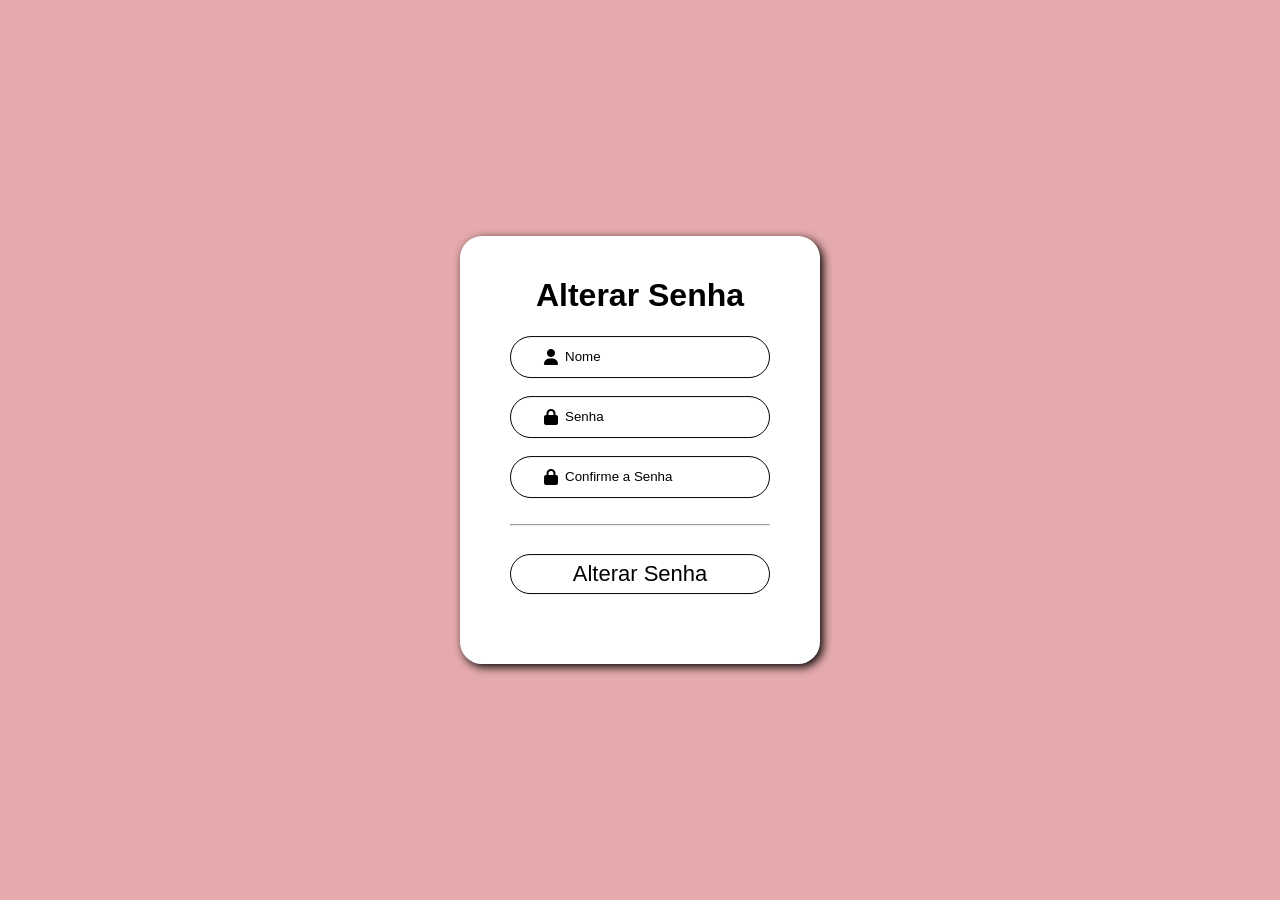
<file: Esqueci.html>
<!DOCTYPE html>
<html lang="en">
<head>
    <meta charset="UTF-8">
    <meta name="viewport" content="width=device-width, initial-scale=1.0">
    <title>Alterar Senha</title>
        <link rel="stylesheet" href="style.css">
        <link rel="shortcut icon" href="uploads/SweeTec (1).png" type="image/x-icon">
    <link rel="stylesheet" href="https://cdnjs.cloudflare.com/ajax/libs/font-awesome/6.0.0-beta3/css/all.min.css">
</head>
<body>
    <div id="formulario">
        <h1>Alterar Senha</h1>

        <span id="caixaInput"><i class="fa-solid fa-user"></i><input class="inputInput" type="text" id="Nome" placeholder="Nome"></span>
        <br>
        <span id="caixaInput"><i class="fa-solid fa-lock"></i><input class="inputInput" type="password" id="Senha" placeholder="Senha"></span>
        <br>
        <span id="caixaInput"><i class="fa-solid fa-lock"></i><input class="inputInput" type="password" id="ConfirmaSenha" placeholder="Confirme a Senha"></span>
        <br><hr>
        <button onclick="enviar()" id="alterar">Alterar Senha</button>
    </div>

    <script src="login.js"></script>
        <div vw id="vlibras" class="enabled">
        <div vw-access-button class="active"></div>
        <div vw-plugin-wrapper>
            <div class="vw-plugin-top-wrapper"></div>
        </div>
    </div>

    
    <script src="https://vlibras.gov.br/app/vlibras-plugin.js"></script>
    <script>
        new window.VLibras.Widget('https://vlibras.gov.br/app');
    </script>

</body>
</html>
</file>
<file: style.css>
body{
    margin: 0;
    padding: 0;
    background-color: #e5aaac;
    font-family: Arial, Helvetica, sans-serif;
    height: 100%;
}

#formulario {
    width: 260px;
    position: absolute;
    top: 50%;
    left: 50%;
    border: none;
    transform: translate(-50%, -50%);
    padding: 20px 50px 70px 50px;
    background-color: white;
    border-radius: 22px;
    box-shadow: 3px 3px 10px black;
}
#caixaInput {
    display: flex;
    justify-content: center;
    align-items: center;
    text-align: center;
    height: 20px;
    border-radius: 22px;
    padding: 10px;
    border: solid 1px black;

}
    input:-webkit-autofill {
        box-shadow: 0 0 0 100px #ffffff inset !important;

    }
.inputInput{
    border: none;
    background-color: transparent;
    outline: none;
    margin-left: 5px;
}
.inputInput:focus {
    border: none;
    background-color: transparent;
    outline: none;
    
}
.inputInput::placeholder {
    color: black;
}
#alterar, #Login, #Cadastrar{
    font-size: 22px;
    margin-top: 20px;
    width: 100%;
    height: 40px;
    border-radius: 22px;
    background-color: white;
    border:solid 1px black;
    cursor: pointer;
}
#alterar:hover, #Login:hover, #Cadastrar:hover {
    animation: trocar 0.3s forwards;
    color: black;
}

#Esqueci{
    cursor: pointer;
    position: relative;
    top: 5px;
    right: -95px;
}
h1{

    text-align: center;
}
@keyframes trocar {
    0% {
        
    }
    100% {
        border: none;
        background-color: #f981af;
    }
}
#Logo {
    
    width: 50%;
    max-width: 300px;
    
}
#Escolas, .Escolas{
    max-width: 78%;
    width: 100%;
    padding: 8px 12px;
    border-radius: 22px;
    border: 1px solid black;
    background-color: #fff;
    font-size: 16px;
    color: #333;
    outline: none;
    appearance: none;
    cursor: pointer;
    transition: border-color 0.2s, box-shadow 0.2s;
    box-shadow: 1px 1px 5px rgba(0,0,0,0.1);
    }
    #Escolas:focus, .Escolas:focus {
        border-color: #f981af;
        box-shadow: 0 0 0 2px #f981af33;
    }
    #Escolas option, .Escolas option{
        background: #fff;
        color: #333;
    }

#butaoDeBaixo {
    text-align: center;
}
.card {
    background: #fff;
    box-shadow: 0 2px 8px rgba(0,0,0,0.08);
    padding: 2vh;
    display: flex;
    
    flex-direction: column;
    align-items: center;
    min-height: 20vh;
    transition: box-shadow 0.2s;
    cursor: pointer;
}

.card:hover {
    background-color: #fde9f1;
    animation: levantar 0.3s forwards;
}

.cardContent{
    position: relative;
    font-size: 100%;
    width: 100%;
    height: 100%;
}

@keyframes levantar {
    0% {
        
    }
    100% {
        
        transform: translateY(-2vh);
    }
}
#Preco{
    
    position: absolute;
    bottom: 0%;
    right: 0%;
    font-size: 4vh;
}

#nome{
    font-weight:lighter;
    font-size: 3vh;
    margin-bottom: 10vh;
}
nav{
    width: 100%;
    height: 10vh;
    background-color: #d99096;
    display: flex;
    position: fixed;
    top: 0;
    left: 0;  
    z-index: 900;  
}
#logo{
    width: 8vh;
    margin: 1vh;
    cursor: pointer;
}
.searchSpan{
    position: absolute;
    left: 40vh;
    top: 50%;
    
    transform: translatey(-50%);
    background-color: white;
    display: flex;
    justify-content: center;
    align-items: center;
    text-align: center;
    height: 3vh;
    max-height: 3vh;
    border-radius: 22px;
    padding: 10px;
    

}
.inputSpan{
    width:90vh;

    border: none;
    background-color: transparent;
    outline: none;
    margin-left: 1vh;
    color: #000000;

}
.inputSpan:focus {
    border: none;
    background-color: transparent;
    outline: none;
    
}
.inputSpan::placeholder {
    color: #000000;
}
.inputSpan:-webkit-autofill {
        box-shadow: 0 0 0 100px white inset !important;
        -webkit-text-fill-color: black !important;
    }
.white{
    color: #000000;
    cursor: pointer;
}
.botao-lateral{
    width: 100%;
    padding: 1.5vh;
    color: black;
    border: none;
    background-color: transparent;
    font-size: 2.5vh;
}
.botao-lateral:hover{
    
    animation: trocar 0.1s forwards;
    cursor: pointer;
}



main {
    position: absolute;
    flex: 1;
  display: flex;
  top: 10vh;
  height: auto;
  width: 100%;
}
#tudo {
    position: absolute;
    flex: 1;
  display: flex;
  top: 10vh;
  height: 100%;
  width: 100%;
}


#barra-lateral {
    background-color: #e5aaac;
  width: 15%;             
  color: white;
  box-sizing: border-box;
    display: flex;             
  flex-direction: column;   
  z-index: 100; 
          
}
#barra-lateral2 {
    background-color: #e5aaac;
  width: 15%;              
 position: absolute;
 top: 10vh;
  min-height: 100%;
 z-index: -100;
}
#cardContainer2 {
    position: absolute;
    right: 0;
  width: 85%;          
  min-height: 100%;
  flex-shrink: 0;      
  background: #c9d6da;

  z-index: -100;
}
#cardContainer {
  width: 85%;          /* ocupa 85% da largura */
  min-height: 100%;    /* garante altura total mesmo vazio */
  flex-shrink: 0;      /* impede de encolher no flex */
  background: #c9d6da;
  
  box-sizing: border-box;
    display: grid;
    grid-template-columns: repeat(4, 1fr);
    gap: 3vh;
    padding: 3vh;
    z-index: 100;
}
#modalContent{
    background: white;
    border-radius: 8px;
    box-shadow: 0 2px 10px rgba(0,0,0,0.1);
    padding: 20px;
    max-width: 600px;
    margin: 20px auto;
}

.modal-overlay {
    display: none; /* Escondido por padrão */
    position: fixed;
    top: 0;
    left: 0;
    width: 100%;
    height: 100%;
    background: rgba(0, 0, 0, 0.377);
    align-items: center;
    justify-content: center;
    z-index: 999;
}

/* Caixa do modal */
.modal {
    position: relative;
    background: rgb(255, 255, 255);
    padding: 2vh;
    width:  40%;
    height: 60%;
    border-radius: 2vh;
    box-shadow: 0 5px 15px rgba(0,0,0,0.3);
    font-size: 3vh;
}



/* ----------------------------------- */

#imagemP{
    width: 70vh;
    height: 67vh;
    border-radius: 2vh;
}

#produtoContent {
    
    width: 100%;
    height: 100vh; /* só pra exemplo, pode ser o tamanho que quiser */
    display: flex; /* faz o conteúdo ficar lado a lado */
}

#ladoEsquerdoP {
    width: 100%;
    height: 100%;
    padding: 3vh;
    
    display: flex;
    flex-direction: column;
}

#ladoDireitoP {
    width: 70vh;
    height: 100%;
    
    display: flex;
    flex-direction: column;
}
#nomeP{
    font-size: 7vh;
    margin-bottom: 2vh;
}

#precoP{
    color: rgb(36, 34, 34);
    font-size: 6vh;
    font-weight: bold;
    margin-bottom: 2vh;
}
#descricaoP{
    font-size: 3vh;
    font-style: italic;
    font-weight: lighter;
    margin-bottom: 2vh;
}
#contato{
    border-radius: 1vh;
    padding: 2vh;
    width: 50vh;
    background-color: rgb(255, 188, 188);
    display: flex;
    flex-direction: column;
    font-size: 2.5vh;
    position: absolute;
    bottom: 36vh;
}
#usuariosP{
    font-weight: bold;
}
#apagar{
    text-align: center;
    width: 15vh;
    margin-top: 2vh;
    color: white;
    border-radius: 0.5vh;
    background-color: red;
    border: red 1px solid;
    cursor:pointer;
    padding: 1vh;
    font-size: 2vh;
}
#apagar:hover{
    background-color: white;
    color: red;
}
.editar{
    font-size: 3vh;
    cursor: pointer;
    color: #7e5e5f;
}
.editar:hover{
    color: #e5aaac;
}

#emBaixoIMG{
    display: flex;
    position: relative;
}
#iIMG{
    position: absolute;
    right: 0;
    top: 2vh;
}
#venderContainer{
    height: 100vh;
}
#modalImagem{
    display: flex;
    flex-direction: column;
    align-items: center;
}
#imagemIMG{
    margin-bottom: 2vh;
}
.inputVender{
    width: 50vh;
padding: 2vh;
border-radius: 1.5vh;
font-size: 2vh;
border: solid 0.2vh black;
}


#alterarIMGBTN{
    background-color: #f981af;
    font-size: 22px;
    margin-top: 20px;
    width: 100%;
    height: 40px;
    border-radius: 22px;
    background-color: white;
    border:solid 1px black;
    cursor: pointer;
}
#venderA{
        
    font-size: 2vh;
    margin-top: 20px;
    width: 54.3vh;
    padding: 2vh;
    border-radius: 22px;
    background-color: white;
    border:solid 0.2vh black;
    cursor: pointer;
    border-radius: 1.5vh;
    
}
#modalConta{
    display: flex;
    flex-direction: column;
    row-gap: 2vh;
}
#venderContainer{
    display: flex;
    flex-direction: column;
    row-gap: 2vh;
}
textarea {
  width: 50vh;
  height: 20vh;
  padding: 2vh;
  font-size: 2vh;
  border-radius: 1.5vh;
  border: 1px solid #ccc;
  resize: none;
}
textarea::placeholder{
    
    font-size: 2vh;
}

h2{
    font-size: 4vh;
}
#imagemA{
    font-size: 2vh;
}
</file>
